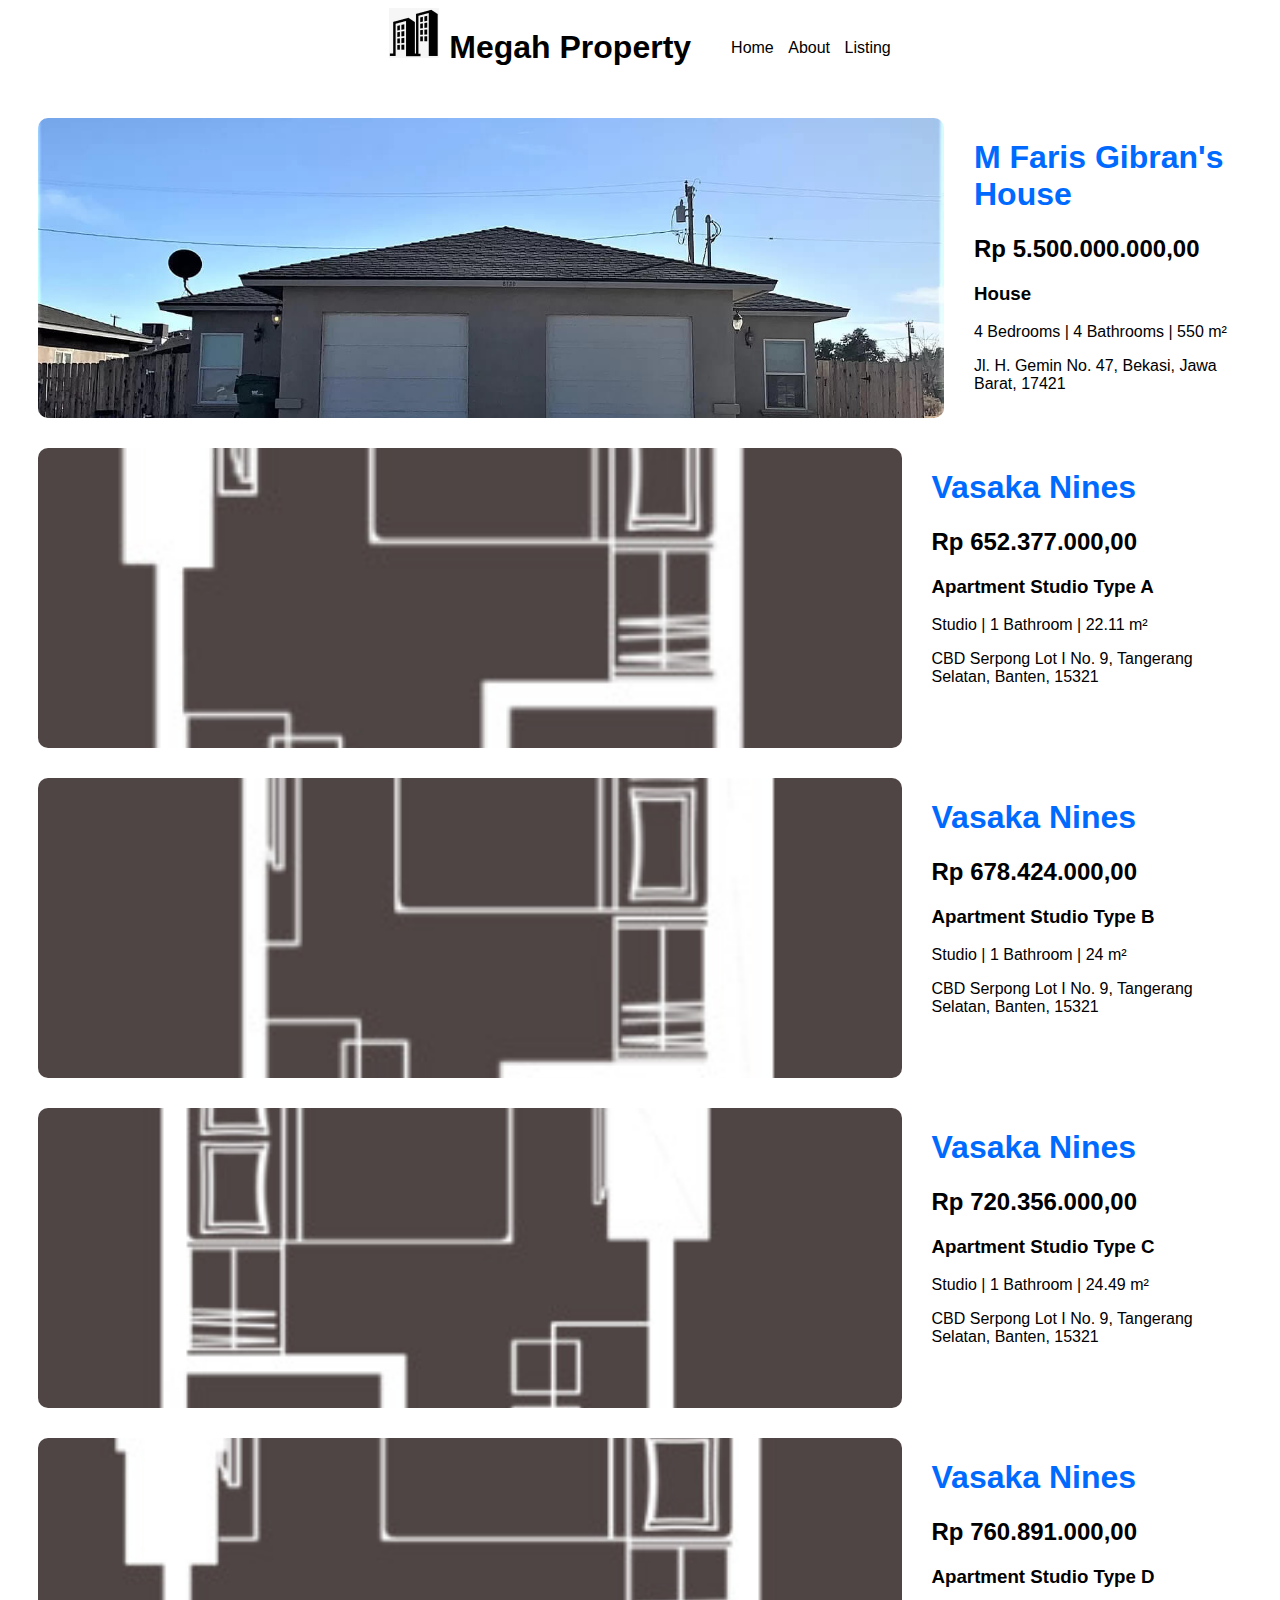
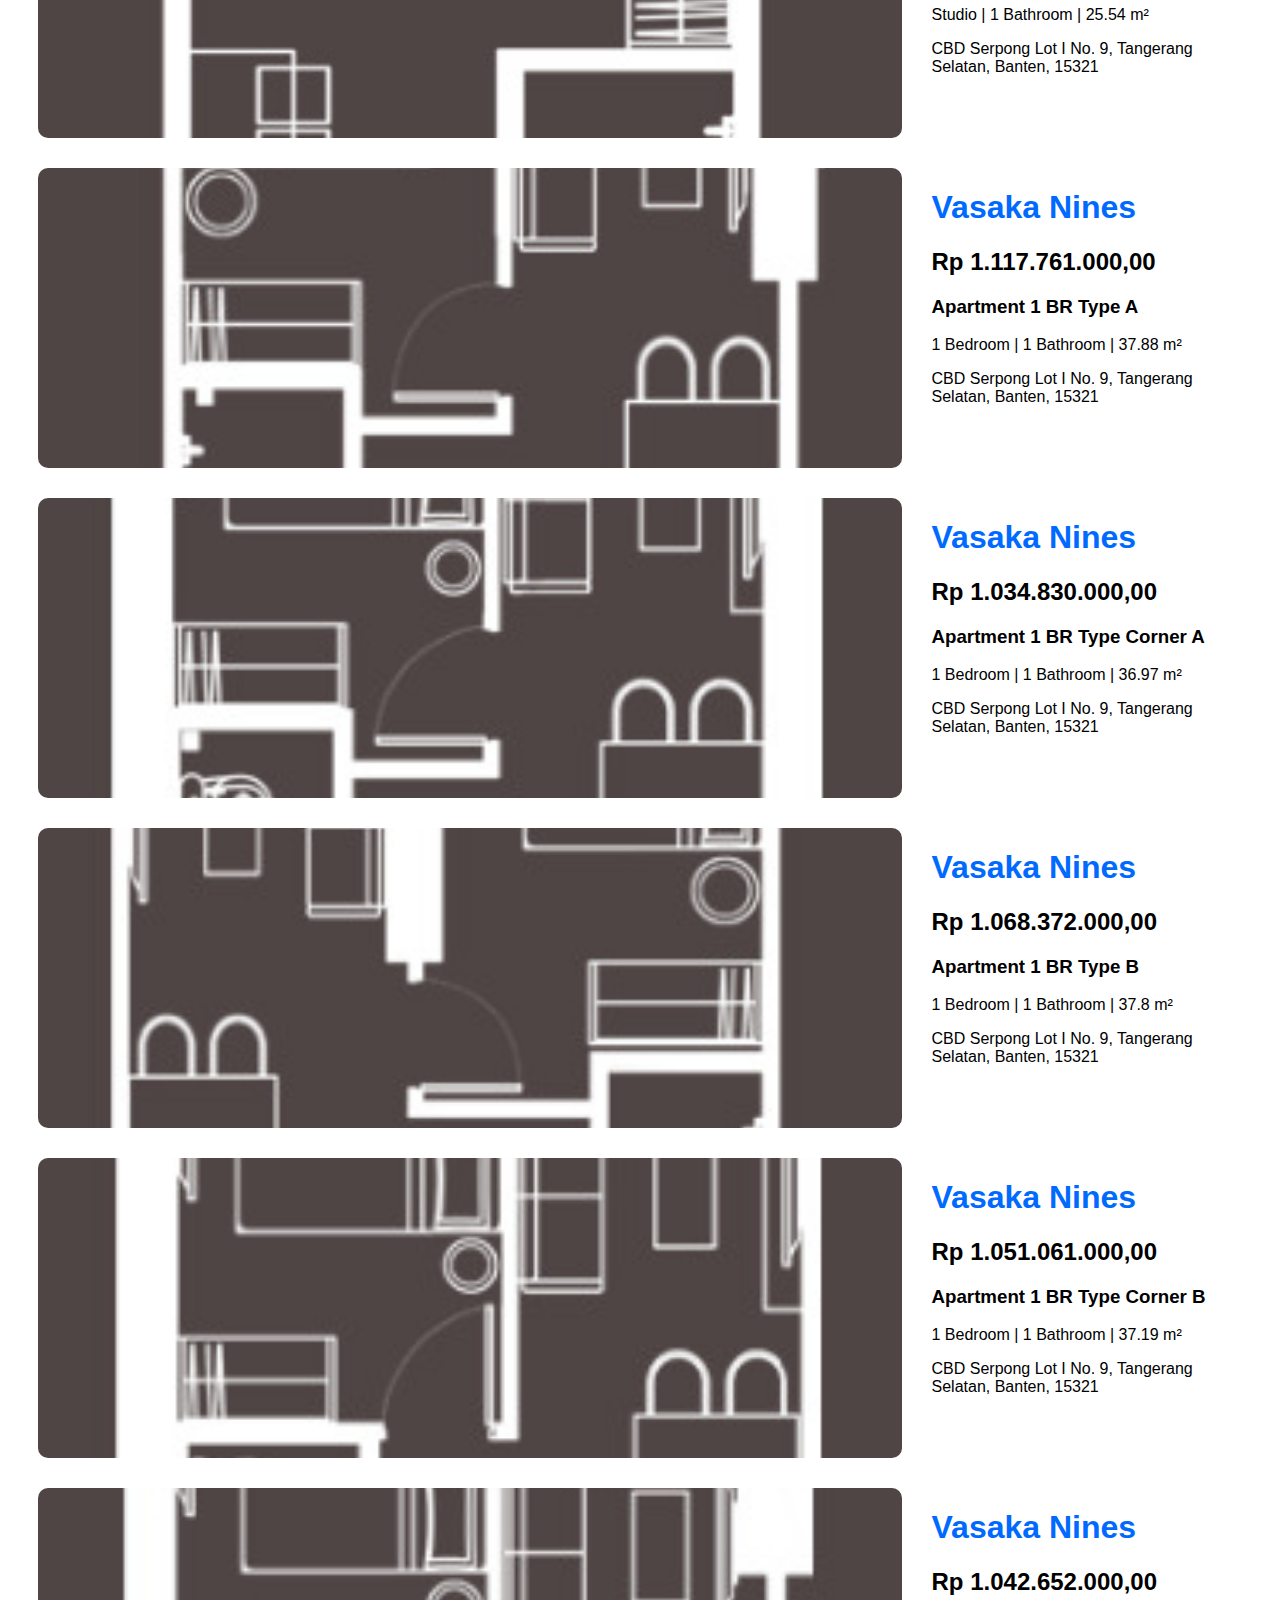
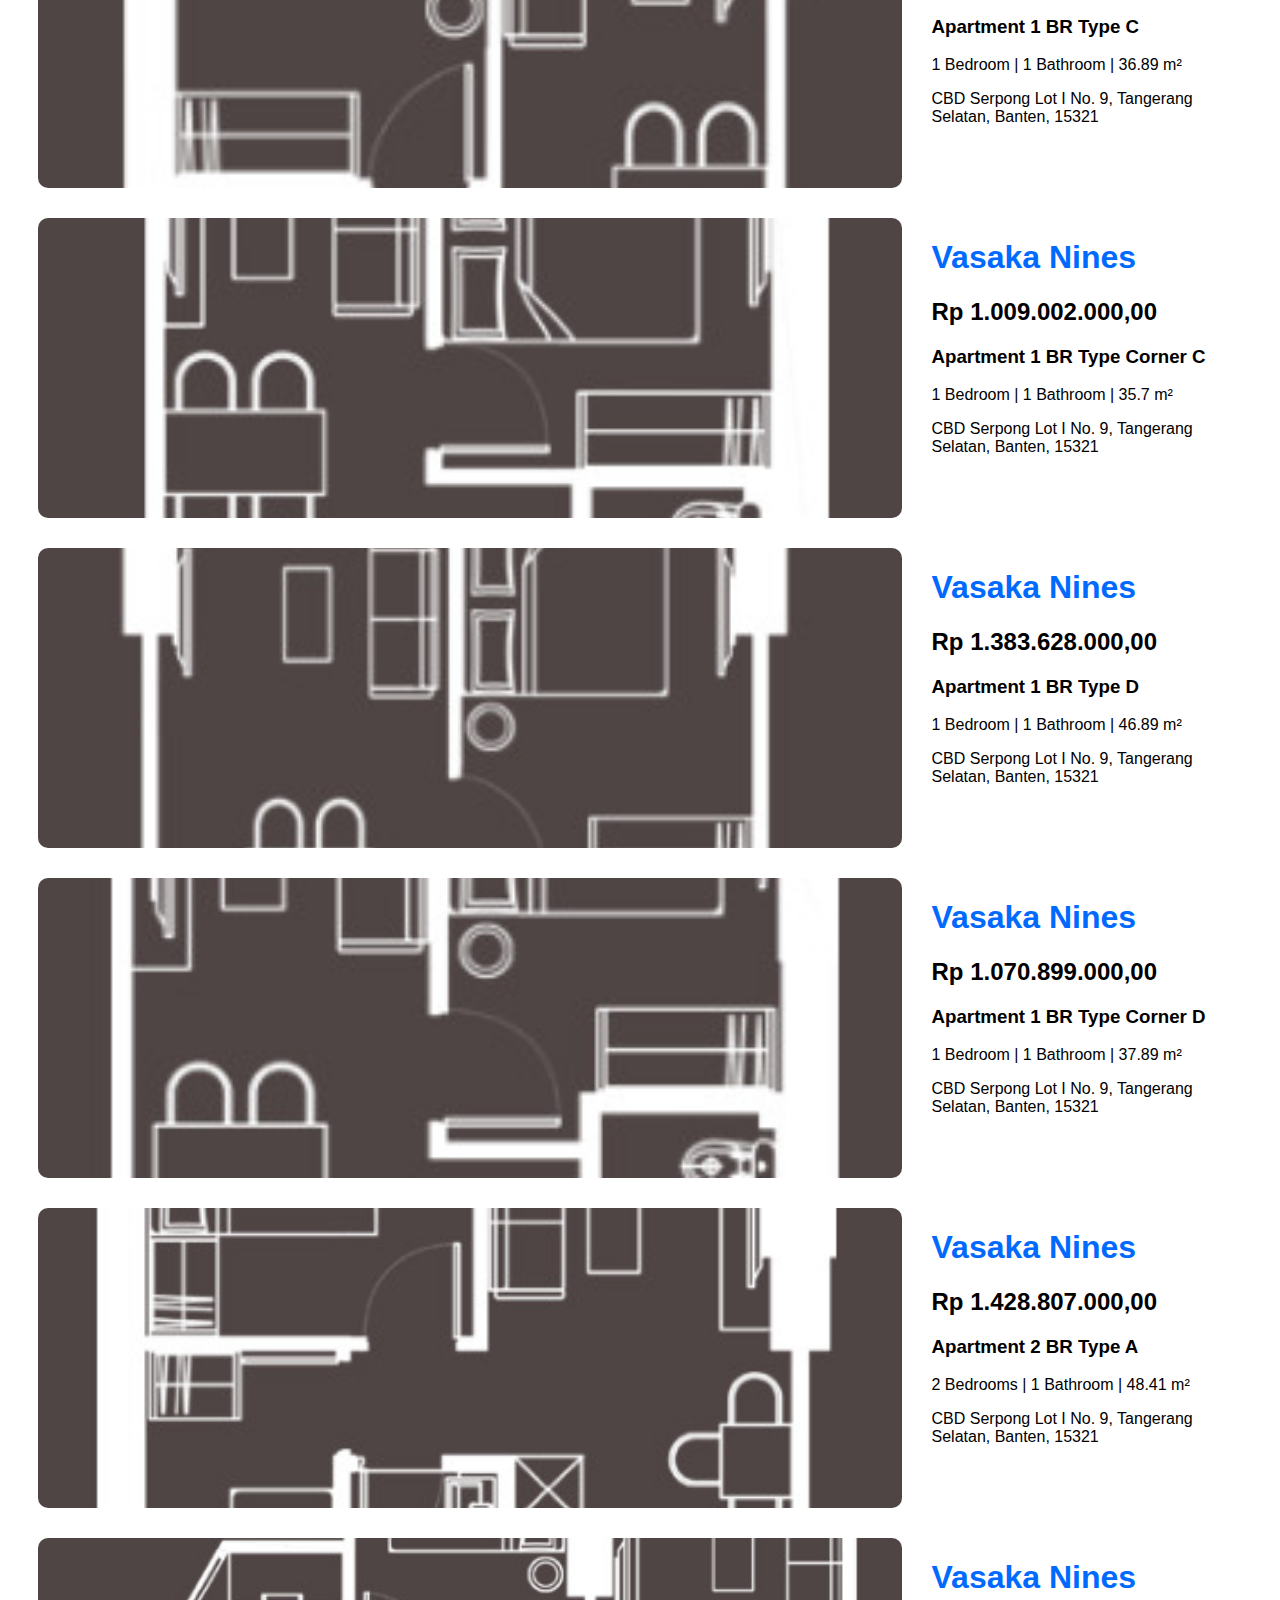
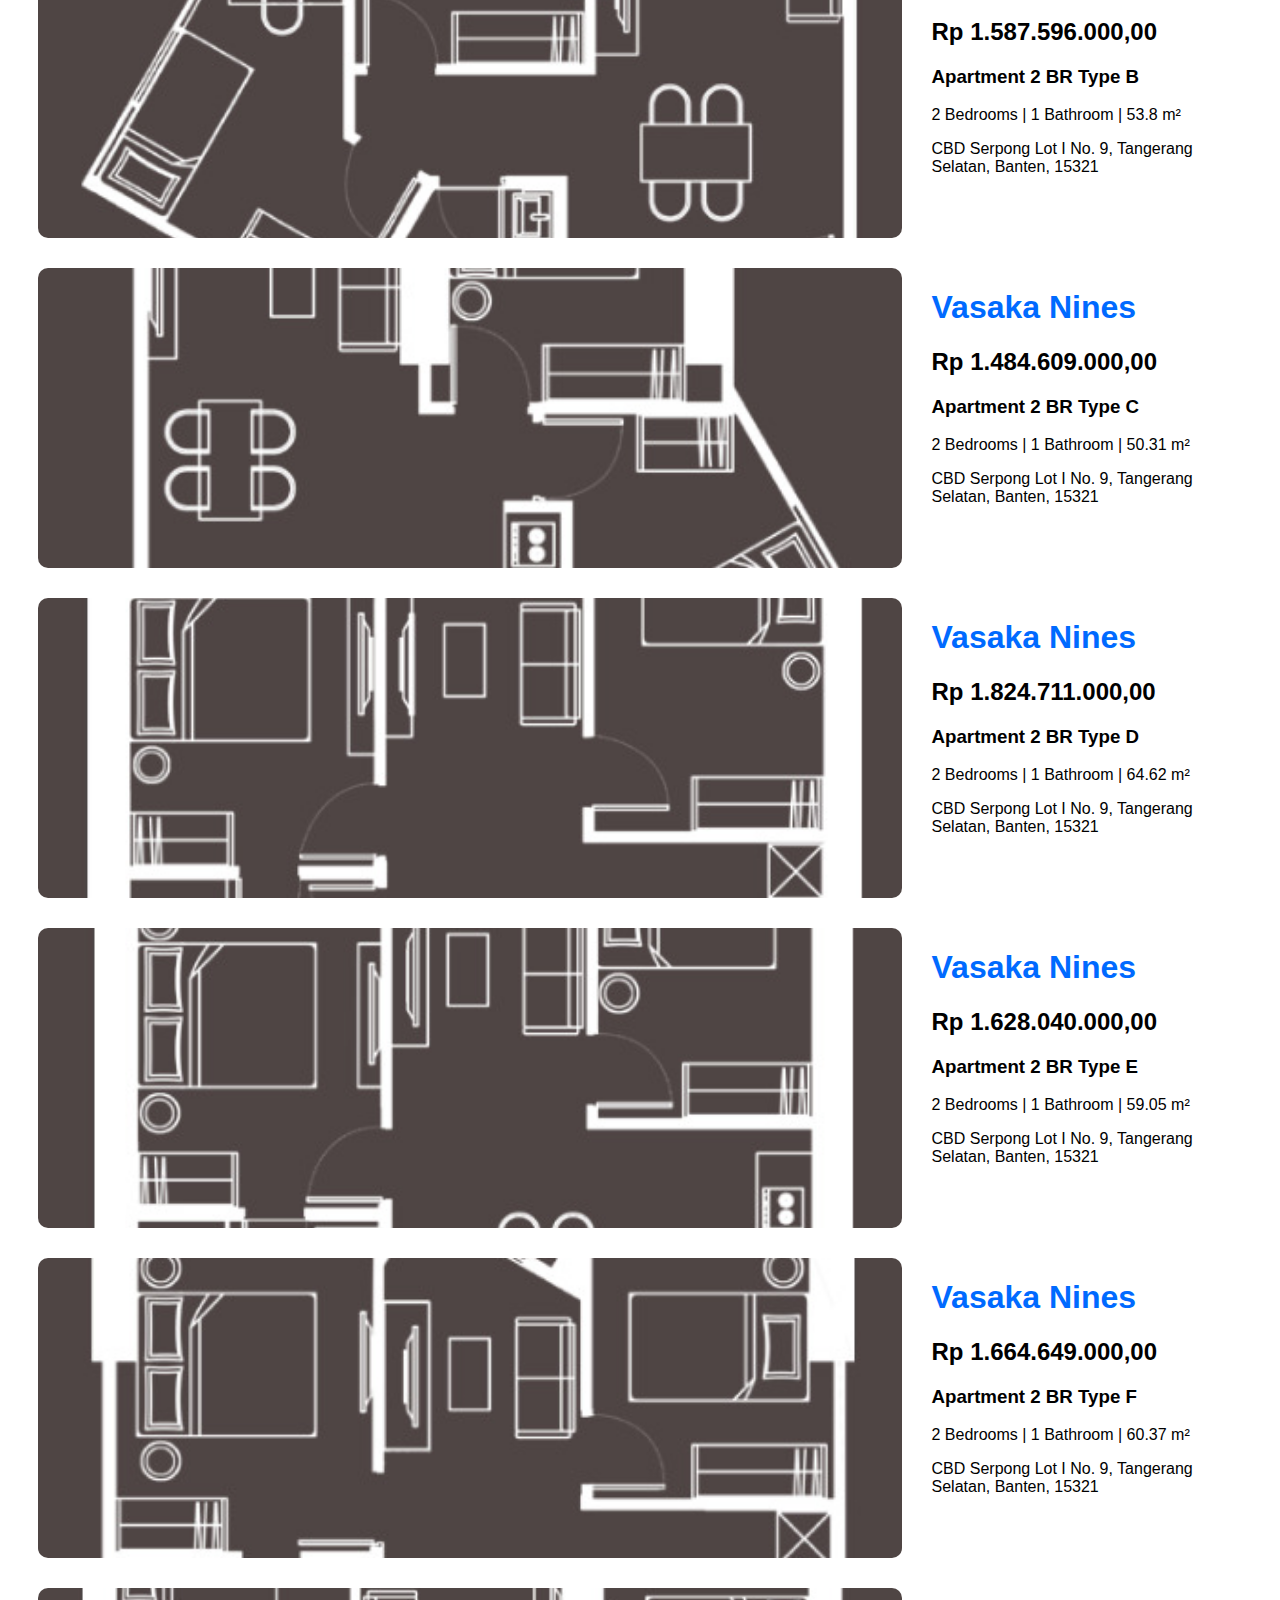
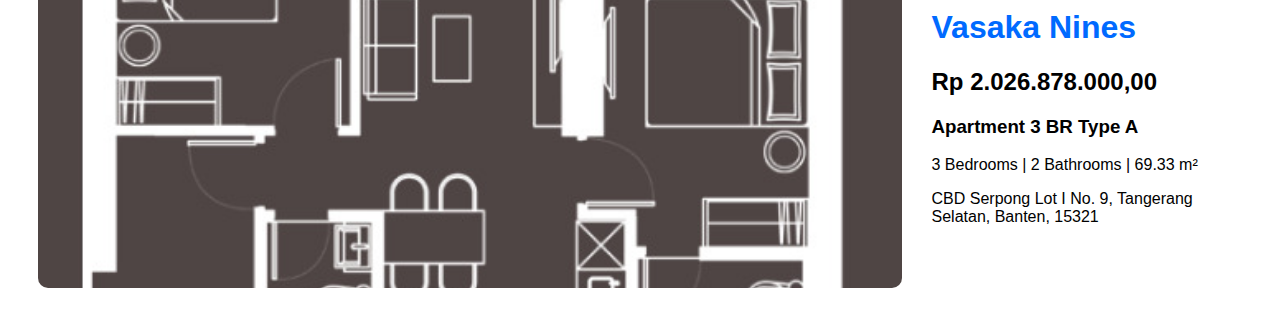
<file: index.html>
<!DOCTYPE html>
<html lang="en">
  <head>
    <meta charset="UTF-8" />
    <meta name="viewport" content="width=device-width, initial-scale=1.0" />
    <title>Simple Megah Property</title>
    <link rel="stylesheet" href="index.css" />
  </head>
  <body>
    <nav id="navigation" class="navigation">
      <a href="/">
        <div class="logo">
          <img src="/assets/megahproperty-logo.jpg" alt="Logo" height="50" />
          <h1>Megah Property</h1>
        </div>
      </a>
      <div class="navigation-links">
        <a href="/">Home</a>
        <a href="/about">About</a>
        <a href="/listing">Listing</a>
      </div>
    </nav>

    <main id="content" class="content">
      <div id="property-list">
        <!-- Property Data to Display -->
      </div>
    </main>
    <script type="module" src="index.js"></script>
  </body>
</html>
</file>
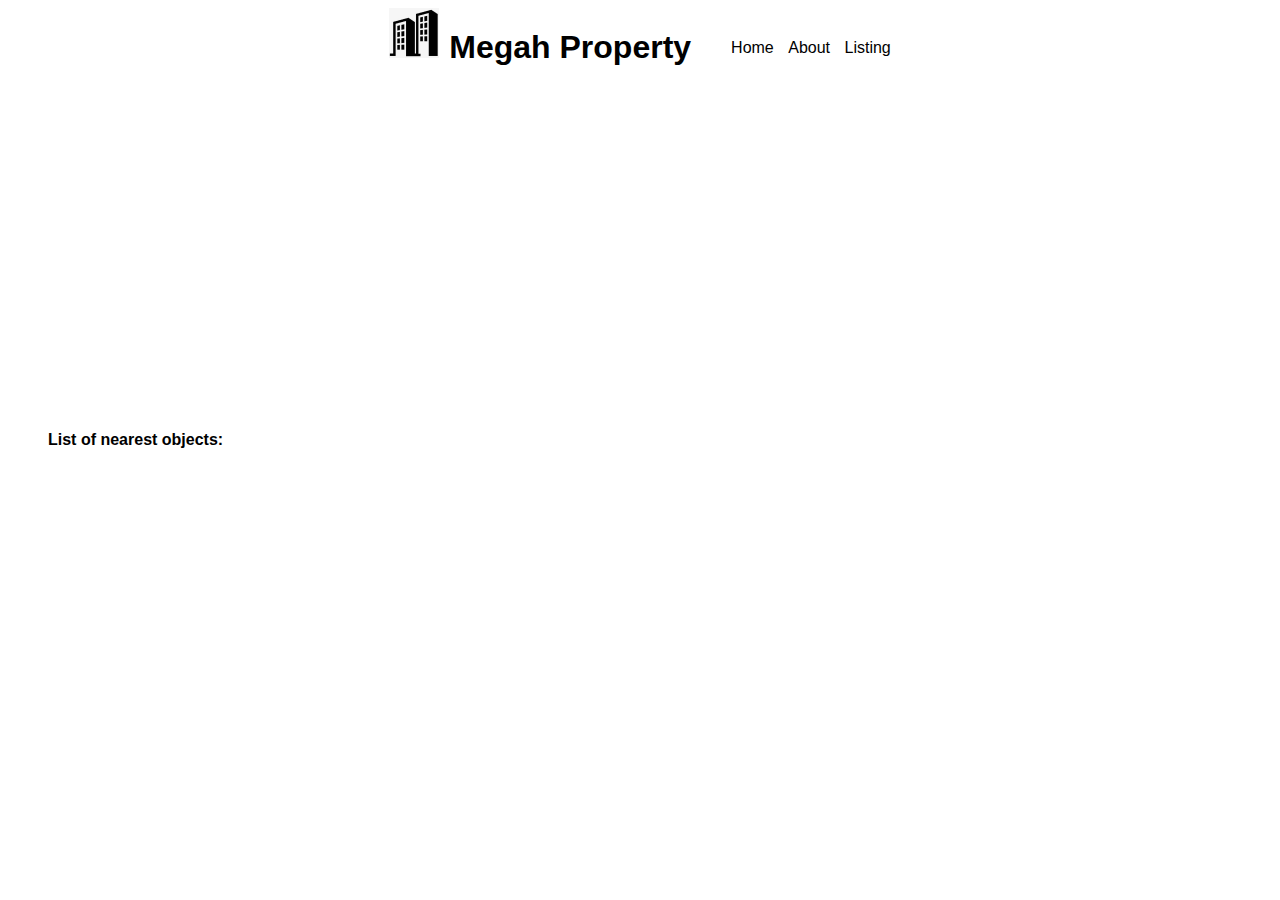
<file: property/index.html>
<!DOCTYPE html>
<html lang="en">
  <head>
    <meta charset="UTF-8" />
    <meta name="viewport" content="width=device-width, initial-scale=1.0" />
    <title>Individual Property</title>
    <script src="https://api.mapbox.com/mapbox-gl-js/v1.12.0/mapbox-gl.js"></script>
    <link
      href="https://api.mapbox.com/mapbox-gl-js/v1.12.0/mapbox-gl.css"
      rel="stylesheet"
    />
    <link rel="stylesheet" href="../index.css" />
  </head>
  <body>
    <nav id="navigation" class="navigation">
      <a href="/">
        <div class="logo">
          <img src="/assets/megahproperty-logo.jpg" alt="Logo" height="50" />
          <h1>Megah Property</h1>
        </div>
      </a>
      <div class="navigation-links">
        <a href="/">Home</a>
        <a href="/about">About</a>
        <a href="/listing">Listing</a>
      </div>
    </nav>

    <div
      id="individual-property-container"
      class="individual-property-container"
    >
      <div id="property-images" class="property-images">
        <!-- multiple images -->
      </div>
      <div id="property-info" class="property-info">
        <h1 id="property-name" class="property-name"></h1>
        <h2 id="property-price" class="property-price"></h2>
        <h3 id="property-type-subtype"></h3>
        <p>
          <span id="property-bedroom"></span>
          <span id="property-bathroom"></span>
          <span id="property-unit-size"></span>
        </p>
        <p id="property-location"></p>
        <div id="map" style="width: 400px; height: 300px"></div>
        <h4>List of nearest objects:</h4>
        <ul id="property-nearest-objects">
          <!-- list of nearest objects -->
        </ul>
      </div>
    </div>
    <script>
      mapboxgl.accessToken =
        'pk.eyJ1IjoibWZhcmlzZ2licmFuIiwiYSI6ImNraGJya255dDAxb3gycXJyeGtkYzZiMDkifQ.X_LDYlGazaVHv4Uff3H1PQ'
      var map = new mapboxgl.Map({
        container: 'map',
        style: 'mapbox://styles/mapbox/streets-v11',
        center: [106.94759, -6.28132],
        zoom: 15
      })

      var marker = new mapboxgl.Marker()
        .setLngLat([106.94759, -6.28132])
        .addTo(map)
    </script>
    <script type="module" src="index.js"></script>
  </body>
</html>
</file>
<file: index.css>
body {
  font-family: sans-serif;
}

a {
  text-decoration: none;
}

.navigation {
  display: flex;
  justify-content: center;
  align-items: center;
}

.logo {
  display: flex;
  color: #000;
}

.logo h1 {
  margin-left: 10px;
}

.navigation-links {
  margin-left: 30px;
}

.navigation-links a {
  color: #000;
  margin-left: 10px;
  text-decoration: none;
}

.property {
  display: flex;
  margin: 30px;
  text-decoration: none;
  color: #000;
}

.property-info {
  margin-left: 30px;
}

.property-image-thumbnail {
  object-fit: cover;
  border-radius: 10px;
}

.property-image {
  object-fit: cover;
  border-radius: 10px;
  height: 300px;
  width: 100%;
}

.property-name {
  color: rgb(0, 106, 255);
}

.property-price {
  font-size: 24px;
}

.individual-property-container {
  display: flex;
}

.property-images {
  display: grid;
  grid-gap: 10px;
  grid-template-columns: repeat(2, 1fr);
  grid-auto-rows: 300px;
}
</file>
